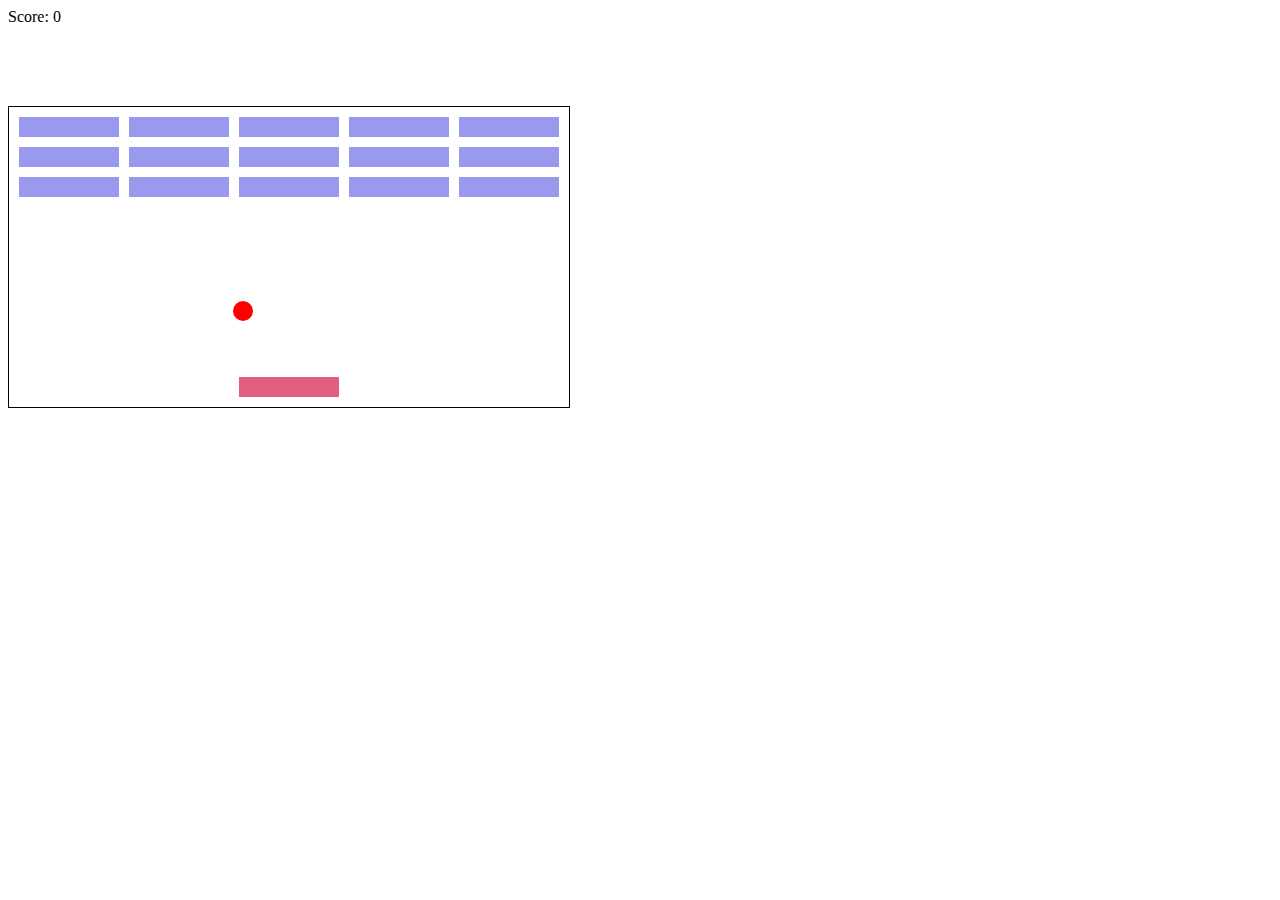
<file: Learning JS by building 7 games - Ania Kubow/Breakout/index.html>
<!DOCTYPE html>
<html lang="en">
<head>
    <meta charset="UTF-8">
    <meta http-equiv="X-UA-Compatible" content="IE=edge">
    <meta name="viewport" content="width=device-width, initial-scale=1.0">
    <title>Breakout</title>
    <link rel="stylesheet" href="style.css">
</head>
<body> 
    <div id="score">Score: 0</div>
    <div class="grid"></div>

    <script src="app.js"></script>
</body>
</html>
</file>
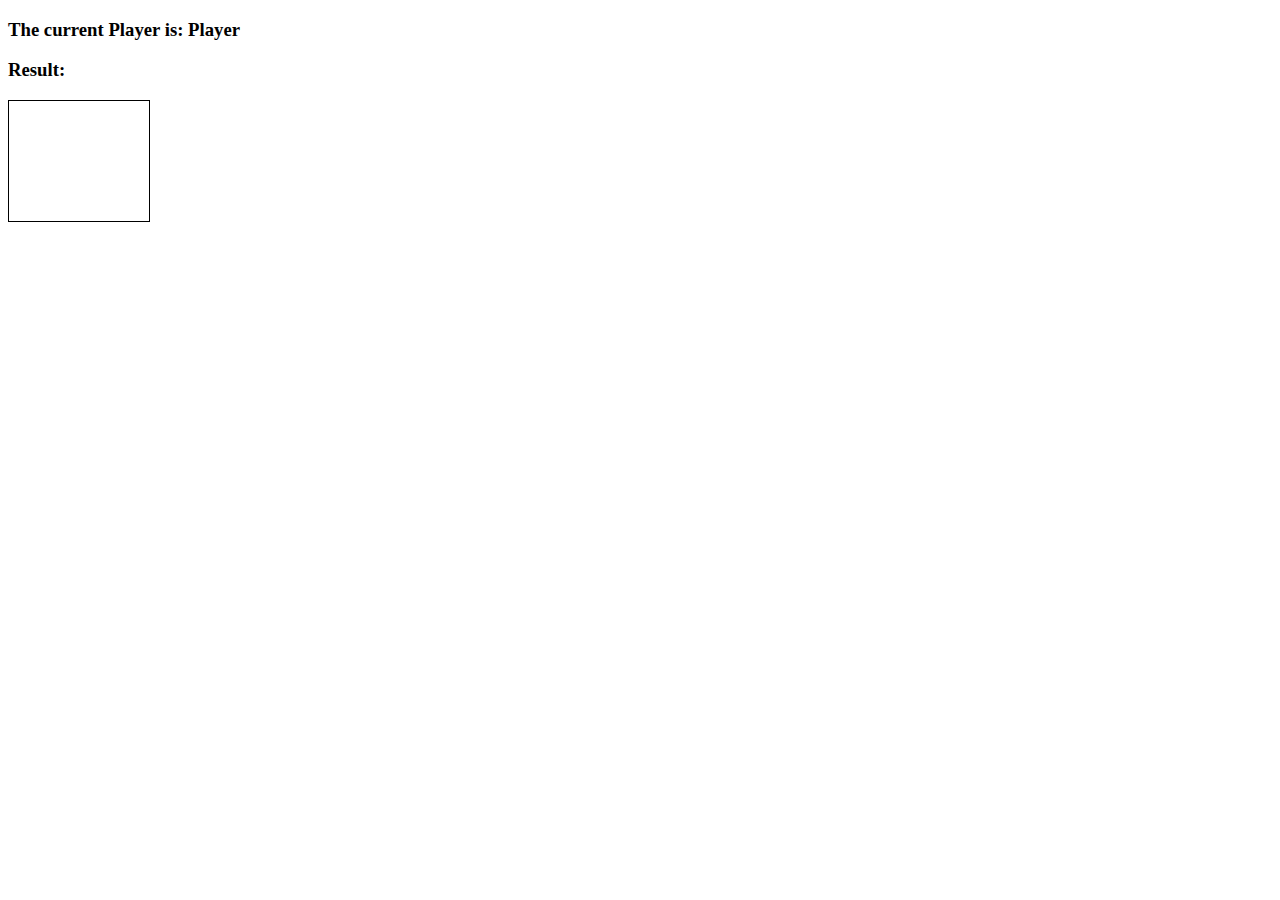
<file: Learning JS by building 7 games - Ania Kubow/Connect Four/index.html>
<!DOCTYPE html>
<html lang="en">
<head>
    <meta charset="UTF-8">
    <meta http-equiv="X-UA-Compatible" content="IE=edge">
    <meta name="viewport" content="width=device-width, initial-scale=1.0">
    <title>Connect Four</title>
    <link rel="stylesheet" href="style.css">
    <script src="app.js"></script>
</head>
<body>

    <h3>The current Player is: Player <span id="current-player"></span></h3>
    <h3 id="result">Result:</h3>

   <div class="grid">
    <div></div>
    <div></div>
    <div></div>
    <div></div>
    <div></div>
    <div></div>
    <div></div>
    <div></div>
    <div></div>
    <div></div>
    <div></div>
    <div></div>
    <div></div>
    <div></div>
    <div></div>
    <div></div>
    <div></div>
    <div></div>
    <div></div>
    <div></div>
    <div></div>
    <div></div>
    <div></div>
    <div></div>
    <div></div>
    <div></div>
    <div></div>
    <div></div>
    <div></div>
    <div></div>
    <div></div>
    <div></div>
    <div></div>
    <div></div>
    <div></div>
    <div></div>
    <div></div>
    <div></div>
    <div></div>
    <div></div>
    <div></div>
    <div></div>
    <div class="taken"></div>
    <div class="taken"></div>
    <div class="taken"></div>
    <div class="taken"></div>
    <div class="taken"></div>
    <div class="taken"></div>
    <div class="taken"></div>
   </div> 



</body>
</html>
</file>
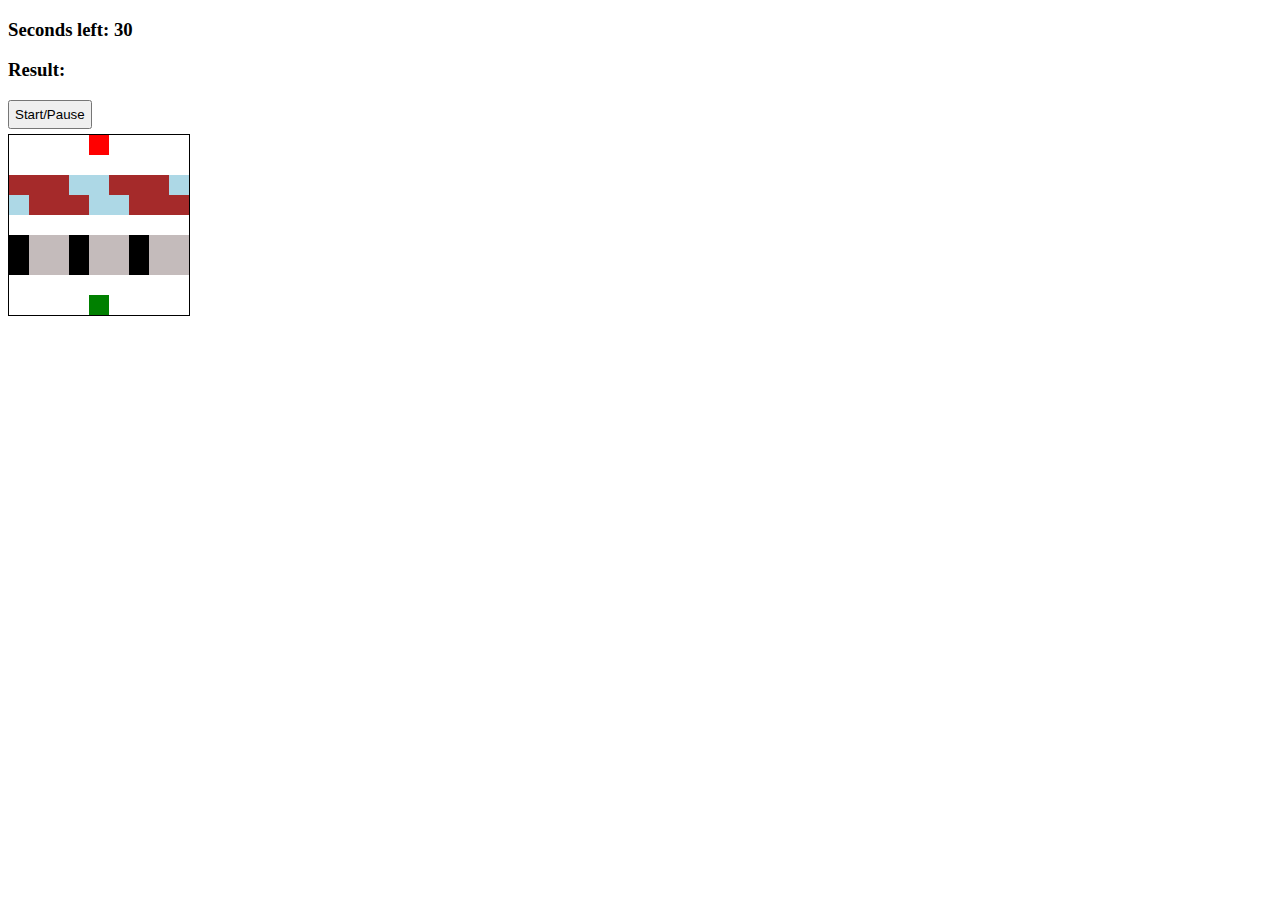
<file: Learning JS by building 7 games - Ania Kubow/Frogger/index.html>
<!DOCTYPE html>
<html lang="en">
<head>
    <meta charset="UTF-8">
    <meta http-equiv="X-UA-Compatible" content="IE=edge">
    <meta name="viewport" content="width=device-width, initial-scale=1.0">
    <title>Frogger</title>
    <link rel="stylesheet" href="style.css">
    <script src="app.js"></script>
</head>
<body>

    <h3>Seconds left: <span id="time-left">30</span></h3>
    <h3>Result: <span id="result"></span></h3>
    <button id="start-pause-button">Start/Pause</button>

    <div class="grid">
        <div></div>
        <div></div>
        <div></div>
        <div></div>
        <div class="ending-block"></div>
        <div></div>
        <div></div>
        <div></div>
        <div></div>
        <div></div>
        <div></div>
        <div></div>
        <div></div>
        <div></div>
        <div></div>
        <div></div>
        <div></div>
        <div></div>
        <div class="log-left l1"></div>
        <div class="log-left l2"></div>
        <div class="log-left l3"></div>
        <div class="log-left l4"></div>
        <div class="log-left l5"></div>
        <div class="log-left l1"></div>
        <div class="log-left l2"></div>
        <div class="log-left l3"></div>
        <div class="log-left l4"></div>
        <div class="log-right l5"></div>
        <div class="log-right l1"></div>
        <div class="log-right l2"></div>
        <div class="log-right l3"></div>
        <div class="log-right l4"></div>
        <div class="log-right l5"></div>
        <div class="log-right l1"></div>
        <div class="log-right l2"></div>
        <div class="log-right l3"></div>
        <div></div>
        <div></div>
        <div></div>
        <div></div>
        <div></div>
        <div></div>
        <div></div>
        <div></div>
        <div></div>
        <div class="car-left c1"></div>
        <div class="car-left c2"></div>
        <div class="car-left c3"></div>
        <div class="car-left c1"></div>
        <div class="car-left c2"></div>
        <div class="car-left c3"></div>
        <div class="car-left c1"></div>
        <div class="car-left c2"></div>
        <div class="car-left c3"></div>

        <div class="car-right c1"></div>
        <div class="car-right c2"></div>
        <div class="car-right c3"></div>
        <div class="car-right c1"></div>
        <div class="car-right c2"></div>
        <div class="car-right c3"></div>
        <div class="car-right c1"></div>
        <div class="car-right c2"></div>
        <div class="car-right c3"></div>

        <div></div>
        <div></div>
        <div></div>
        <div></div>
        <div></div>
        <div></div>
        <div></div>
        <div></div>
        <div></div>
        <div></div>
        <div></div>
        <div></div>
        <div></div>
        <div class="starting-block frog"></div>
        <div></div>
        <div></div>
        <div></div>
        <div></div>
    </div>
    
</body>
</html>
</file>
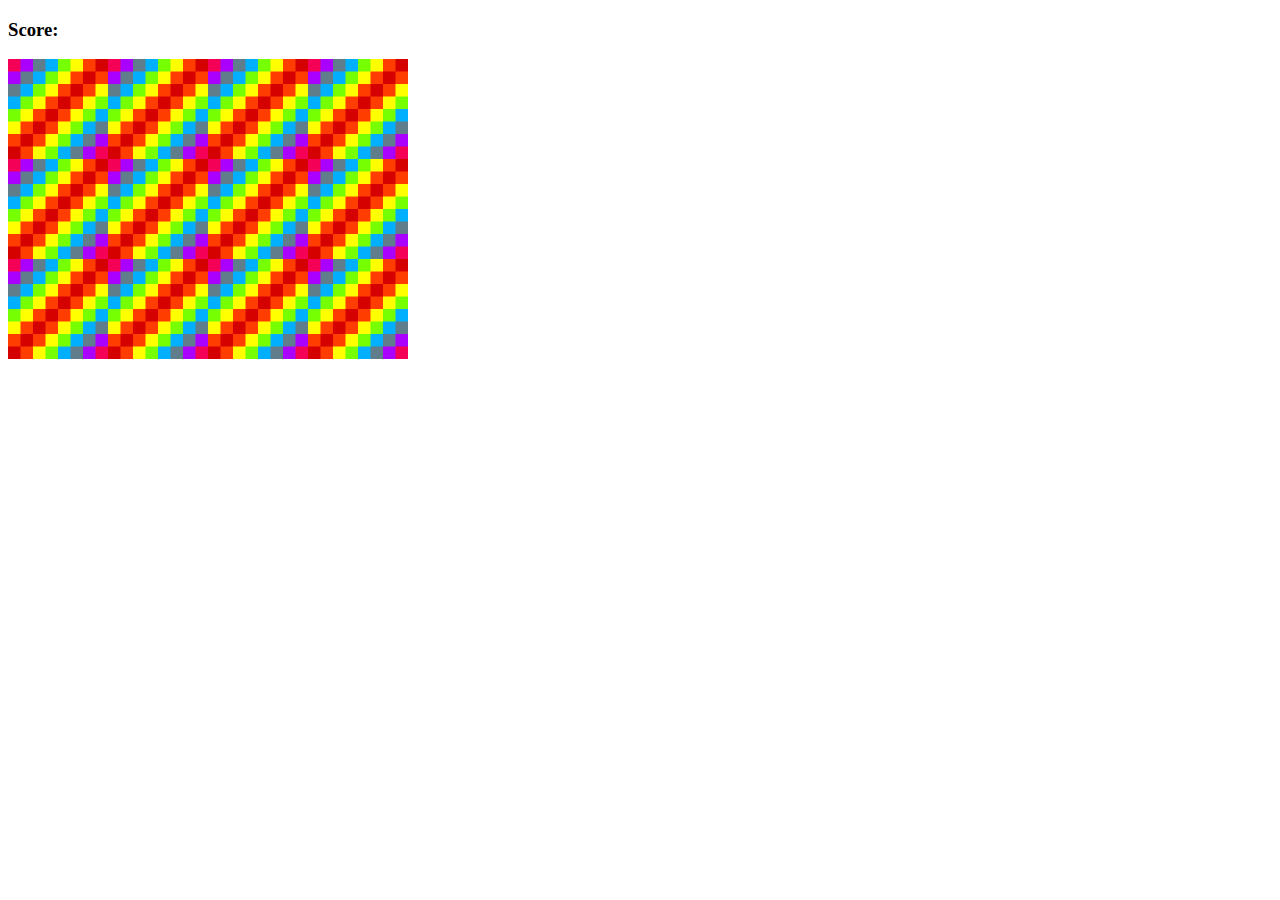
<file: Learning JS by building 7 games - Ania Kubow/Memory Game/index.html>
<!DOCTYPE html>
<html lang="en">
<head>
    <meta charset="UTF-8">
    <meta http-equiv="X-UA-Compatible" content="IE=edge">
    <meta name="viewport" content="width=device-width, initial-scale=1.0">
    <title>Memory Game</title>
   <link rel="stylesheet" href="style.css">
   <script src="./script.js"></script>
</head>
<body>
    <h3>Score: <span id="result"></span></h3>

    <div id="grid"></div>

    
</body>
</html>
</file>
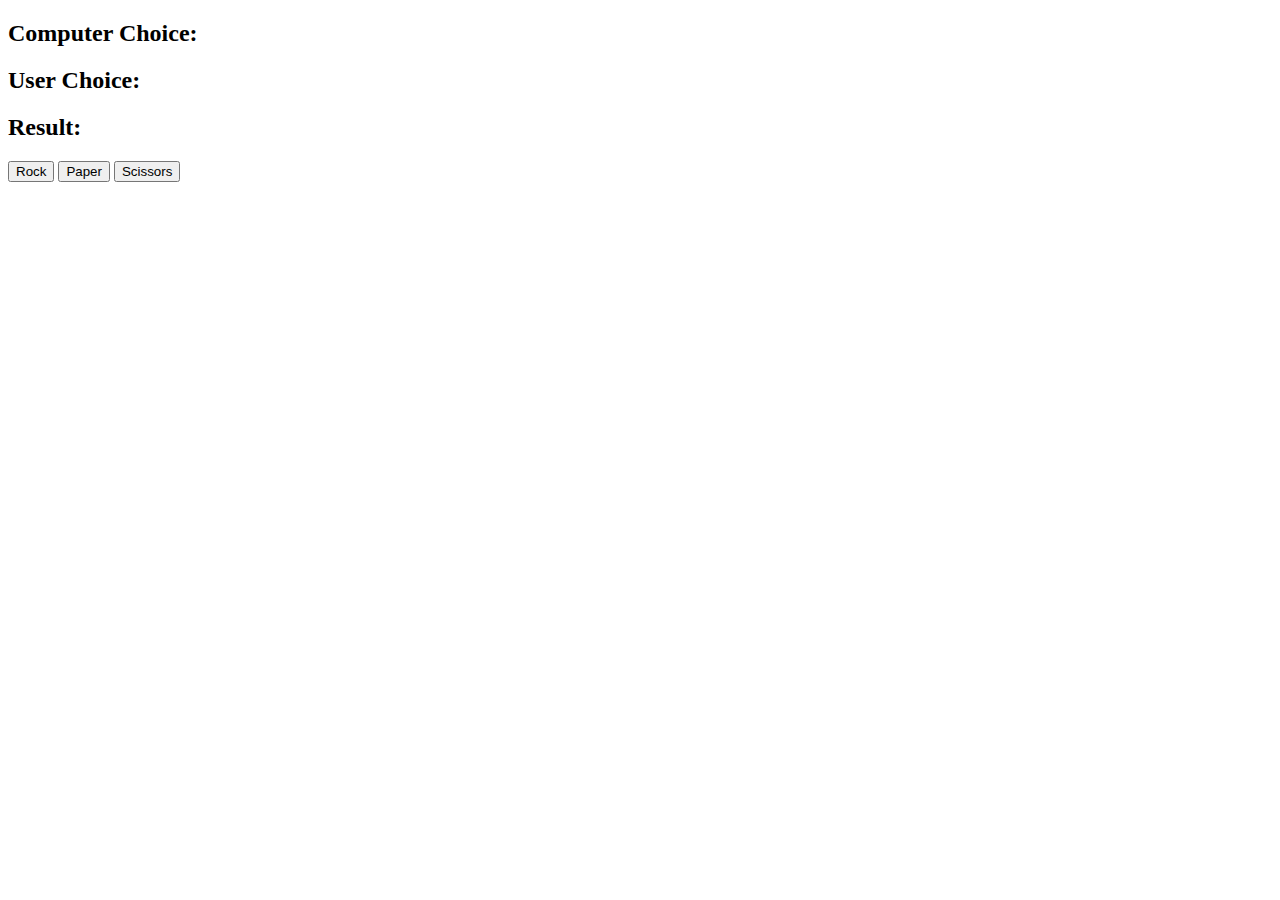
<file: Learning JS by building 7 games - Ania Kubow/Rock Paper Scissors/index.html>
<!DOCTYPE html>
<html lang="en">
<head>
    <meta charset="UTF-8">
    <meta http-equiv="X-UA-Compatible" content="IE=edge">
    <meta name="viewport" content="width=device-width, initial-scale=1.0">
    <title>Rock Paper Scissors
    </title>
</head>
<body>
    <h2>Computer Choice: <span id="computer-choice"></span></h2>
    <h2>User Choice: <span id="user-choice"></span></h2>
    <h2>Result: <span id="result"></span></h2>

    <button id="rock">Rock</button>
    <button id="paper">Paper</button>
    <button id="scissors">Scissors</button>

    <script src="./script.js"></script>
</body>
</html>
</file>
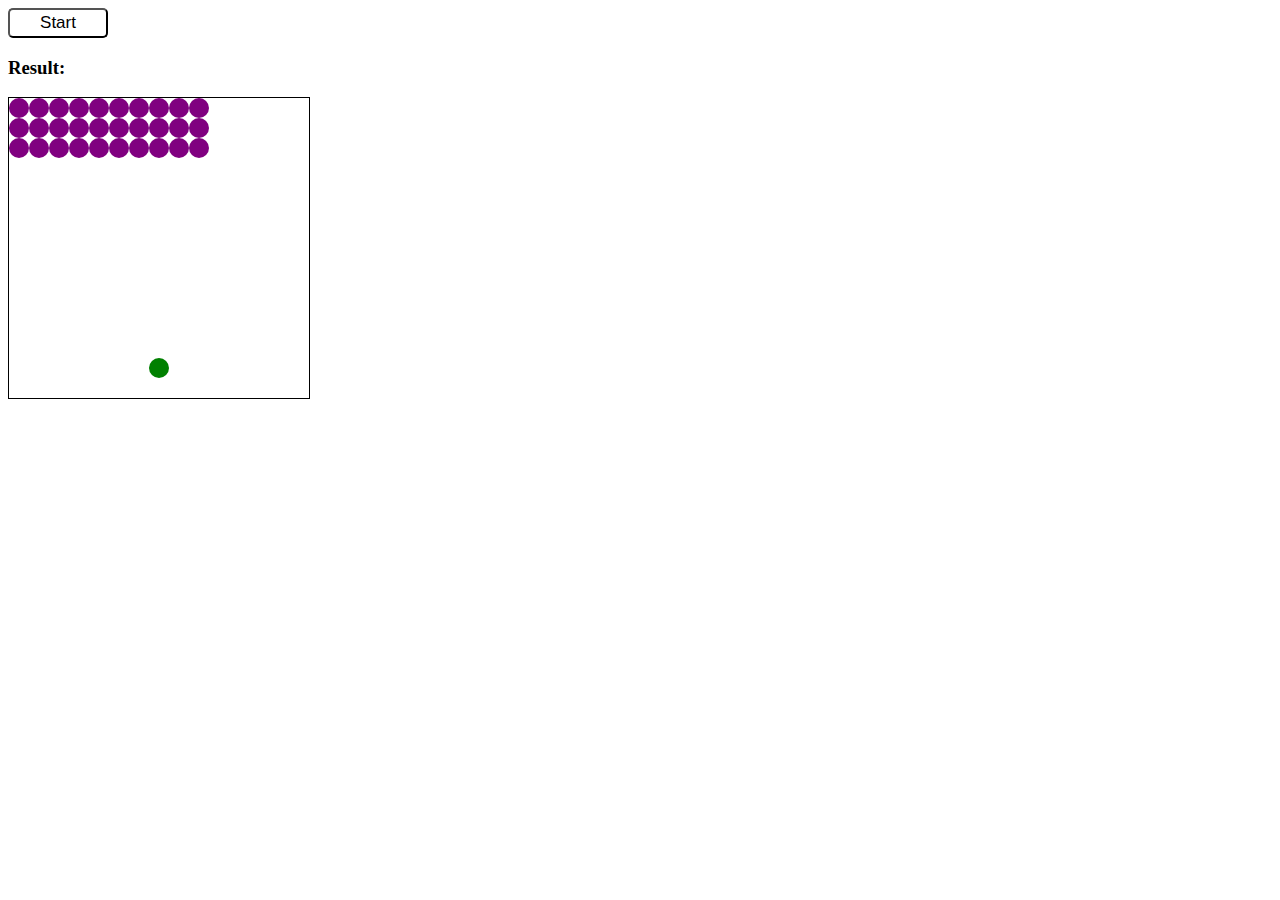
<file: Learning JS by building 7 games - Ania Kubow/Space Invaders/index.html>
<!DOCTYPE html>
<html lang="en">
<head>
    <meta charset="UTF-8">
    <meta http-equiv="X-UA-Compatible" content="IE=edge">
    <meta name="viewport" content="width=device-width, initial-scale=1.0">
    <title>Space Invaders</title>
    <link rel="stylesheet" href="style.css">
    <script src="app.js"></script>
</head>
<body>
    <button id="start-pause-button">Start</button>
    <h3 class="results">Result:</h3>
    <div class="grid">

    </div>
    
</body>
</html>
</file>
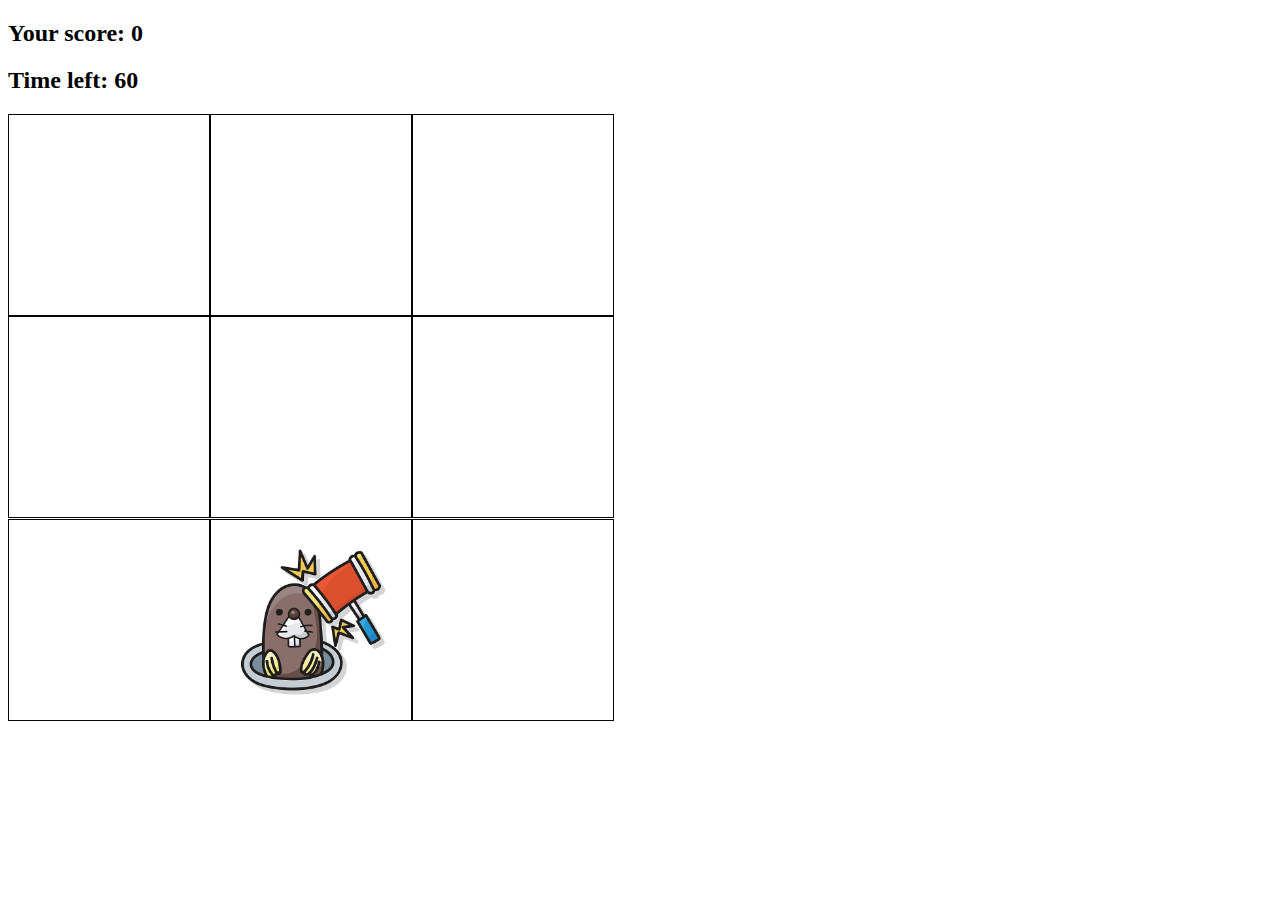
<file: Learning JS by building 7 games - Ania Kubow/Whac-a-mole/index.html>
<!DOCTYPE html>
<html lang="en">
<head>
    <meta charset="UTF-8">
    <meta http-equiv="X-UA-Compatible" content="IE=edge">
    <meta name="viewport" content="width=device-width, initial-scale=1.0">
    <title>Whac-a-mole</title>
    <link rel="stylesheet" href="style.css">
</head>
<body> 
    <h2 id="score">Your score: 0</h2>
    
    <h2 id="time-left">Time left: 60</h2>
    <div class="grid">
        <div class="square" id="1"></div>
        <div class="square" id="2"></div>
        <div class="square" id="3"></div>
        <div class="square" id="4"></div>
        <div class="square" id="5"></div>
        <div class="square" id="6"></div>
        <div class="square" id="7"></div>
        <div class="square" id="8"></div>
        <div class="square" id="9"></div>
    </div>

    



    <script src="app.js"></script>
</body>
</html>
</file>
<file: Learning JS by building 7 games - Ania Kubow/Breakout/style.css>
.grid{
    position: absolute;
    width: 560px;
    height: 300px;
    border: 1px solid black;
    margin-top: 80px;
}

.block {
    position: absolute;
    width:100px;
    height:20px;
    background-color: rgb(153, 153, 238);
    
}
.user {
    position: absolute;
    width:100px;
    height:20px;
    background-color: rgb(227, 94, 127);
    
}

.ball {
    position:absolute;
    width:20px;
    height: 20px;
    border-radius: 50%;
    background-color:red;
}
</file>
<file: Learning JS by building 7 games - Ania Kubow/Connect Four/style.css>
.grid {
    border: 1px solid black;
    height:120px;
    width: 140px;
    display: flex;
    flex-wrap:wrap;



}
.grid div {
    height:20px;
    width:20px;
}

.player-one {
    background-color: red;
    border-radius: 10px;
    
}

.player-two {
    background-color: blue;
    border-radius: 10px;
    
}
</file>
<file: Learning JS by building 7 games - Ania Kubow/Frogger/style.css>
.grid {
    border:1px solid black;
    width:180px;
    height:180px;
    display:flex;
    flex-wrap: wrap;
}

.grid div {
    height:20px;
    width:20px;

}

.ending-block {
    background-color: red;
}

.starting-block {
    background-color: blue;
}

/*.log-left, 
.log-right {
    background-color: lightblue;
}*/


.car-left,
.car-right {
    background-color:rgb(196, 187, 187); 
}

.frog {
    background-color: green;
}

.l1,
.l2,
.l3 {
    background-color: brown;
}


.l4,
.l5 {
    background-color: lightblue;
}

.c1 {
    background-color: black;
}

.c2,
.c3 {
    background-color:rgb(196, 187, 187);  
}

#start-pause-button {
    margin-bottom: 5px;
    padding: 5px;
   
}


.orange {
    background-color: orange;
}

.green {
    background-color: green;
}
</file>
<file: Learning JS by building 7 games - Ania Kubow/Memory Game/style.css>
#grid {
    width: 400px;
    height:300px;
    display: flex;
    flex-wrap:wrap;

}
</file>
<file: Learning JS by building 7 games - Ania Kubow/Space Invaders/style.css>
.grid {
    width:300px;
    height:300px;
    border:solid black 1px;
    display: flex;
    flex-wrap: wrap;
}

.grid div {
    width:20px;
    height:20px;
}

.invader {
    background-color: purple;
    border-radius: 10px;
}

.shooter {
    background-color:green;
    border-radius: 10px;
}
.laser {
    background-color: orange;
    border-radius: 10px;
}
.boom {
    background-color: red;
    border-radius: 10px;
}

button {
    width:100px;
    height:30px;
    border-radius: 5px;
    background-color: white;
    color:black;
    font-size: 17px;
}
</file>
<file: Learning JS by building 7 games - Ania Kubow/Whac-a-mole/style.css>
.grid {
   width: 608px;
   height:608px;
    display:flex;
    flex-wrap: wrap;

}


.square {
    height:200px;
    width:200px;
    border:1px solid rgb(5, 5, 5);
}

.mole {
    background-color: aquamarine;
    background-image: url(./moleee.jpg);
    background-position: center;
    background-size: cover;

}
</file>
